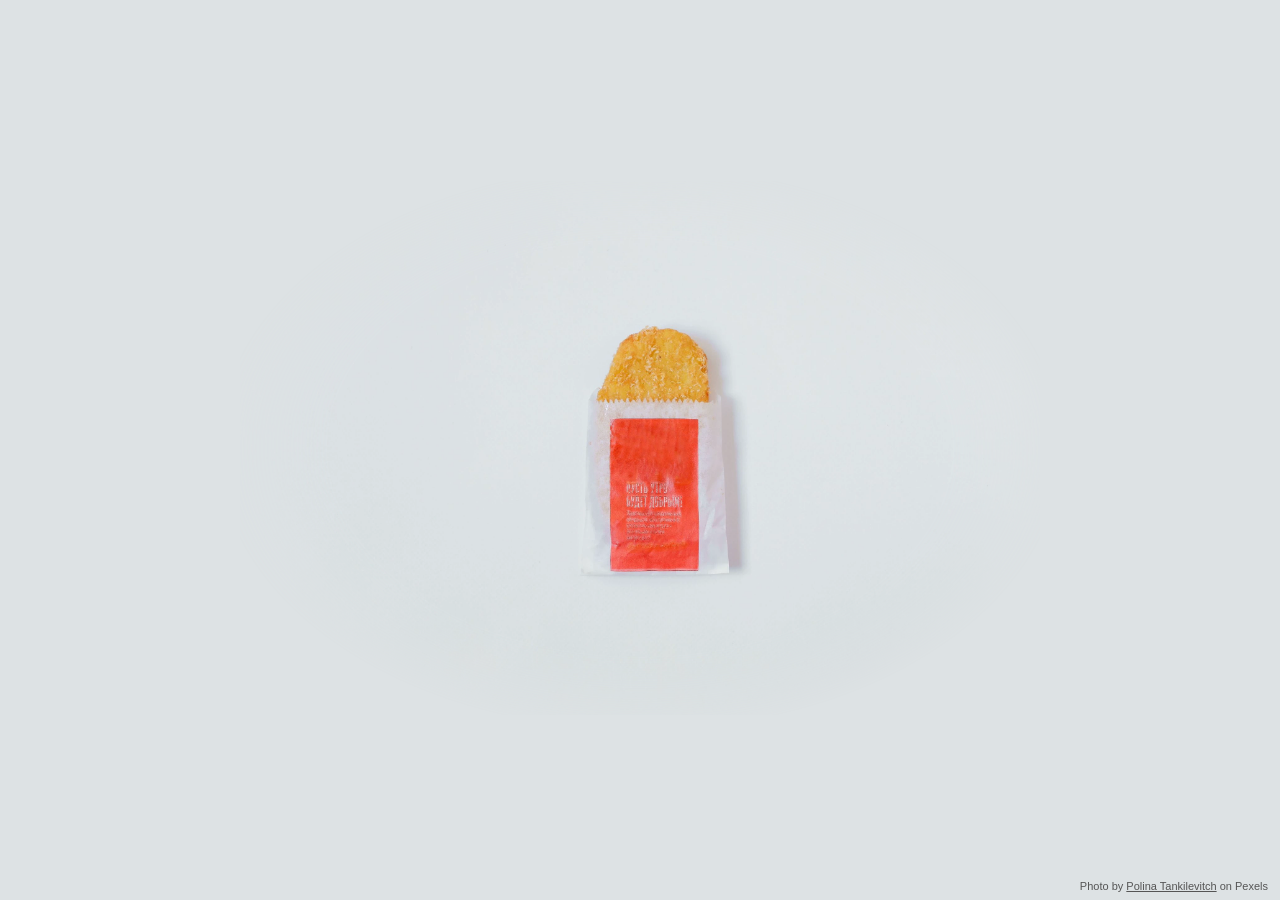
<file: index.html>
<!doctype html>
<html lang="ja">
<head>
<meta charset="utf-8">
<meta name="viewport" content="width=device-width, initial-scale=1, viewport-fit=cover">
<title>3e2e95f5ad970eadfa7e17eaf73da97024aa5359</title>
<meta name="description" content="3e2e95f5ad970eadfa7e17eaf73da97024aa5359">
<meta name="generator" content="SHA-1">
<meta name="theme-color" content="#dde2e4">
<meta name="color-scheme" content="light">
<link rel="canonical" href="https://3e2e95f5ad970eadfa7e17eaf73da97024aa5359.vercel.app/">

<!-- OGP -->
<meta property="og:type" content="website">
<meta property="og:url" content="https://3e2e95f5ad970eadfa7e17eaf73da97024aa5359.vercel.app/">
<meta property="og:title" content="3e2e95f5ad970eadfa7e17eaf73da97024aa5359">
<meta property="og:description" content="3e2e95f5ad970eadfa7e17eaf73da97024aa5359">
<meta property="og:image" content="https://3e2e95f5ad970eadfa7e17eaf73da97024aa5359.vercel.app/og.jpg">
<meta property="og:image:width" content="1200">
<meta property="og:image:height" content="630">
<meta property="og:image:alt" content="potato">
<meta name="twitter:card" content="summary_large_image">

<!-- Icons / PWA -->
<link rel="icon" href="/favicon.ico" sizes="48x48">
<link rel="apple-touch-icon" href="/apple-touch-icon.png">
<link rel="manifest" href="/manifest.webmanifest">
<meta name="apple-mobile-web-app-capable" content="yes">
<meta name="apple-mobile-web-app-title" content="potato">
<meta name="msapplication-config" content="/browserconfig.xml">

<!-- Discovery -->
<link rel="alternate" type="application/atom+xml" title="potato" href="/feed.xml">
<link rel="search" type="application/opensearchdescription+xml" title="potato" href="/opensearch.xml">
<link rel="author" href="/humans.txt">
<link rel="preload" as="image" href="/hashed-potato.webp" type="image/webp" fetchpriority="high">

<link rel="stylesheet" href="/style.css" integrity="sha384-iCm0o3iubXo86uDJODMpUbHNkcGA4gUyaO/o16q7Hb1tKN2yPqxKQ0affokiKDF/" crossorigin="anonymous">

<script type="application/ld+json">
{
  "@context": "https://schema.org",
  "@type": "Recipe",
  "name": "Hashed Potato",
  "alternateName": "3e2e95f5ad970eadfa7e17eaf73da97024aa5359",
  "image": "https://3e2e95f5ad970eadfa7e17eaf73da97024aa5359.vercel.app/og.jpg",
  "description": "SHA-1(\"potato\")",
  "recipeCategory": "Cryptographic Side Dish",
  "recipeCuisine": "RFC 3174",
  "recipeYield": "160 bits",
  "prepTime": "PT0S",
  "cookTime": "PT0.000001S",
  "recipeIngredient": ["1 potato (UTF-8, 6 bytes)"],
  "recipeInstructions": [
    { "@type": "HowToStep", "text": "Pad the potato to 512 bits." },
    { "@type": "HowToStep", "text": "Stir for 80 rounds." },
    { "@type": "HowToStep", "text": "Serve as lowercase hexadecimal." }
  ]
}
</script>
</head>
<body>
<main>
  <img src="/hashed-potato.webp" alt="potato" width="2576" height="1717" fetchpriority="high">
</main>
<small>Photo by <a href="https://www.pexels.com/photo/5848053/">Polina Tankilevitch</a> on Pexels</small>
<script src="/potato.js" integrity="sha384-obLmowe0ihT+grQDWXPtogkbLw9SxG0O5Hrw2Iw5u7EMpIDVPfeDQ4IG5mx0aSCW" crossorigin="anonymous" defer></script>
</body>
</html>
</file>
<file: style.css>
html, body { margin: 0; height: 100%; background: #dde2e4; }
body { display: grid; place-items: center; }
img { max-width: min(90vw, 800px); height: auto; mask-image: radial-gradient(ellipse at center, #000 55%, transparent 75%); }
small { position: fixed; bottom: 8px; right: 12px; font: 11px sans-serif; color: #555; }
a { color: inherit; }
.nf { font: 14px monospace; color: #555; text-align: center; }
</file>
